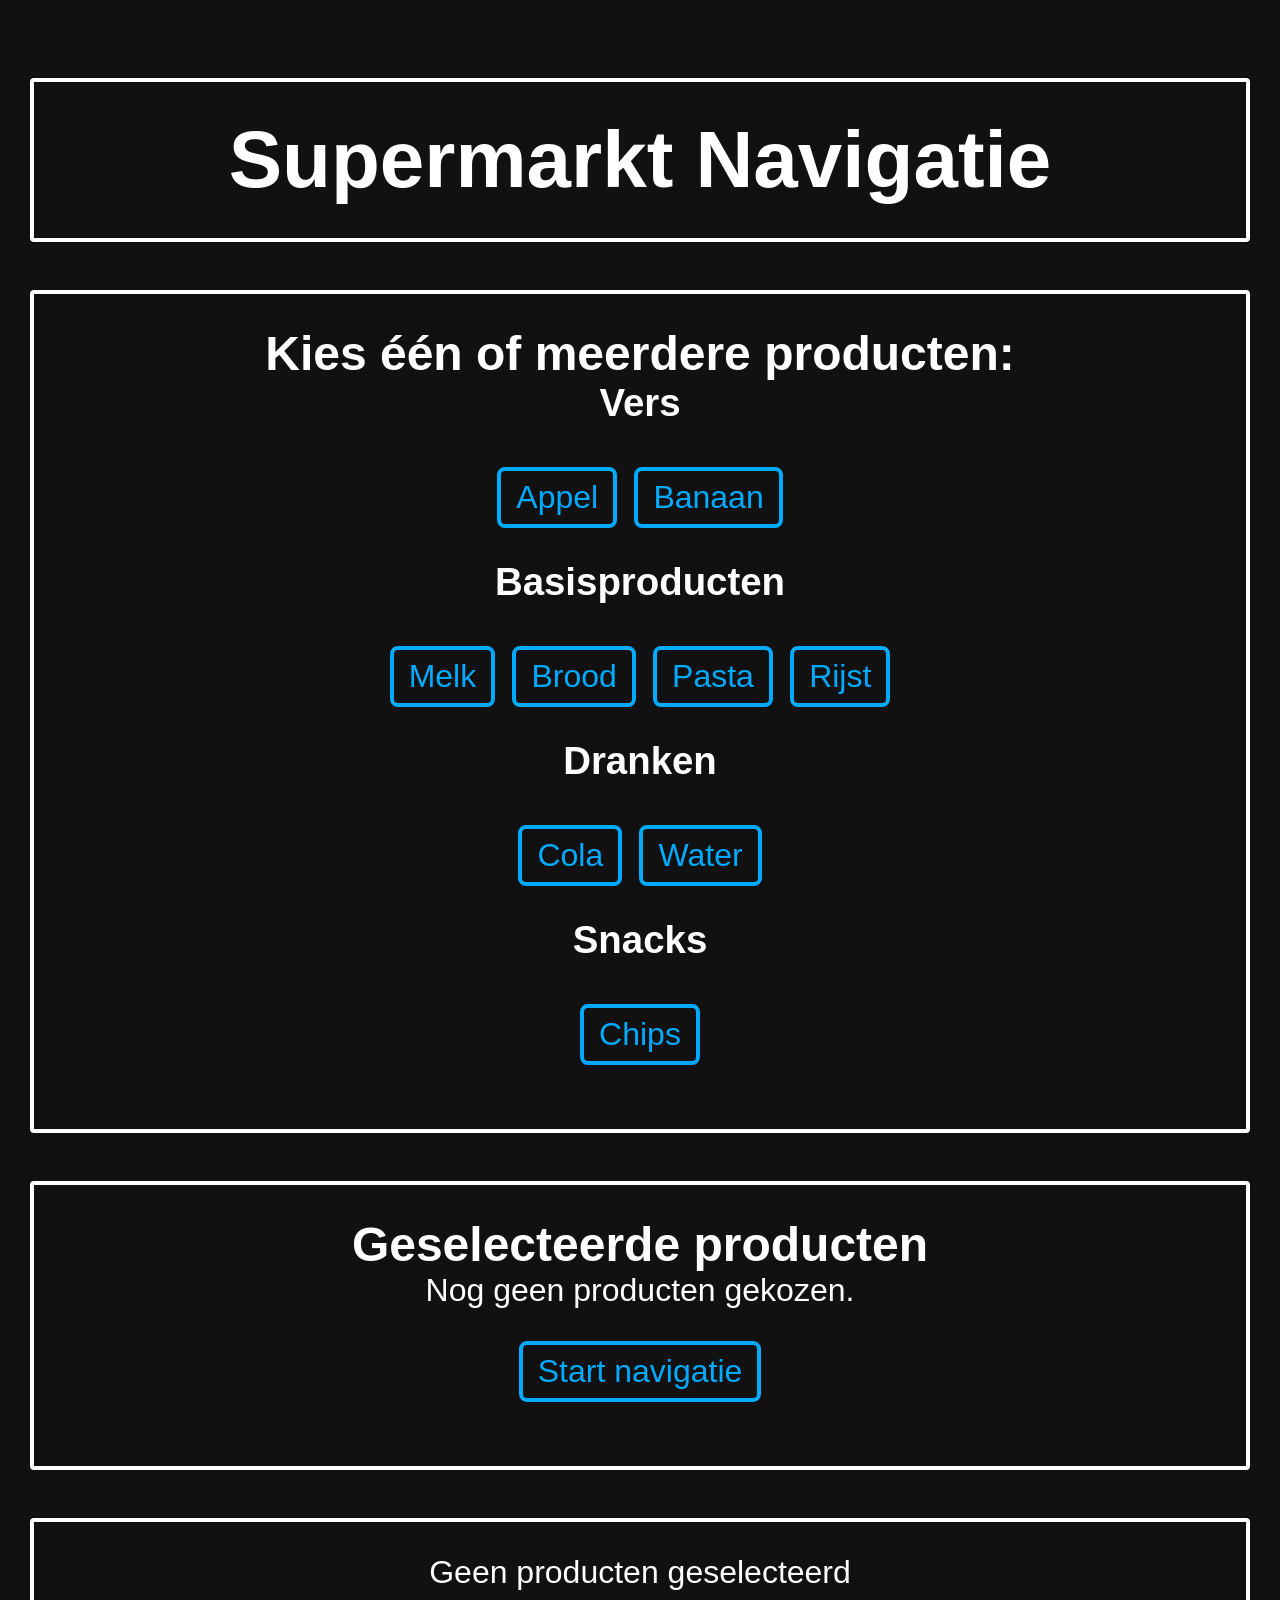
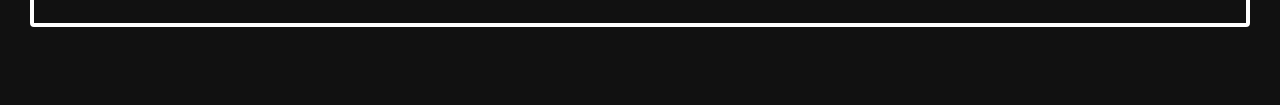
<file: index.html>
<!DOCTYPE html>
<html lang="nl">

<head>
    <meta charset="UTF-8">
    <meta name="viewport" content="width=device-width, initial-scale=1.0">
    <title>Product kiezen</title>
    <link rel="stylesheet" href="styles/style.css">
</head>

<body>

    <main>

        <section>
            <h1>Supermarkt Navigatie</h1>
        </section>

        <section>
            <h2>Kies één of meerdere producten:</h2>

            <h3>Vers</h3>
            <ul>
                <li><button data-product="appel">Appel</button></li>
                <li><button data-product="banaan">Banaan</button></li>
            </ul>

            <h3>Basisproducten</h3>
            <ul>
                <li><button data-product="melk">Melk</button></li>
                <li><button data-product="brood">Brood</button></li>
                <li><button data-product="pasta">Pasta</button></li>
                <li><button data-product="rijst">Rijst</button></li>
            </ul>

            <h3>Dranken</h3>
            <ul>
                <li><button data-product="cola">Cola</button></li>
                <li><button data-product="water">Water</button></li>
            </ul>

            <h3>Snacks</h3>
            <ul>
                <li><button data-product="chips">Chips</button></li>
            </ul>
        </section>

        <section>
            <h2>Geselecteerde producten</h2>
            <p id="selectedList">Nog geen producten gekozen.</p>

            <button id="startRoute">Start navigatie</button>
        </section>

        <section>
            <p id="liveStatus" aria-live="polite" aria-atomic="true">
                Geen producten geselecteerd
            </p>
        </section>

    </main>

    <script src="scripts/selection.js"></script>
</body>

</html>
</file>
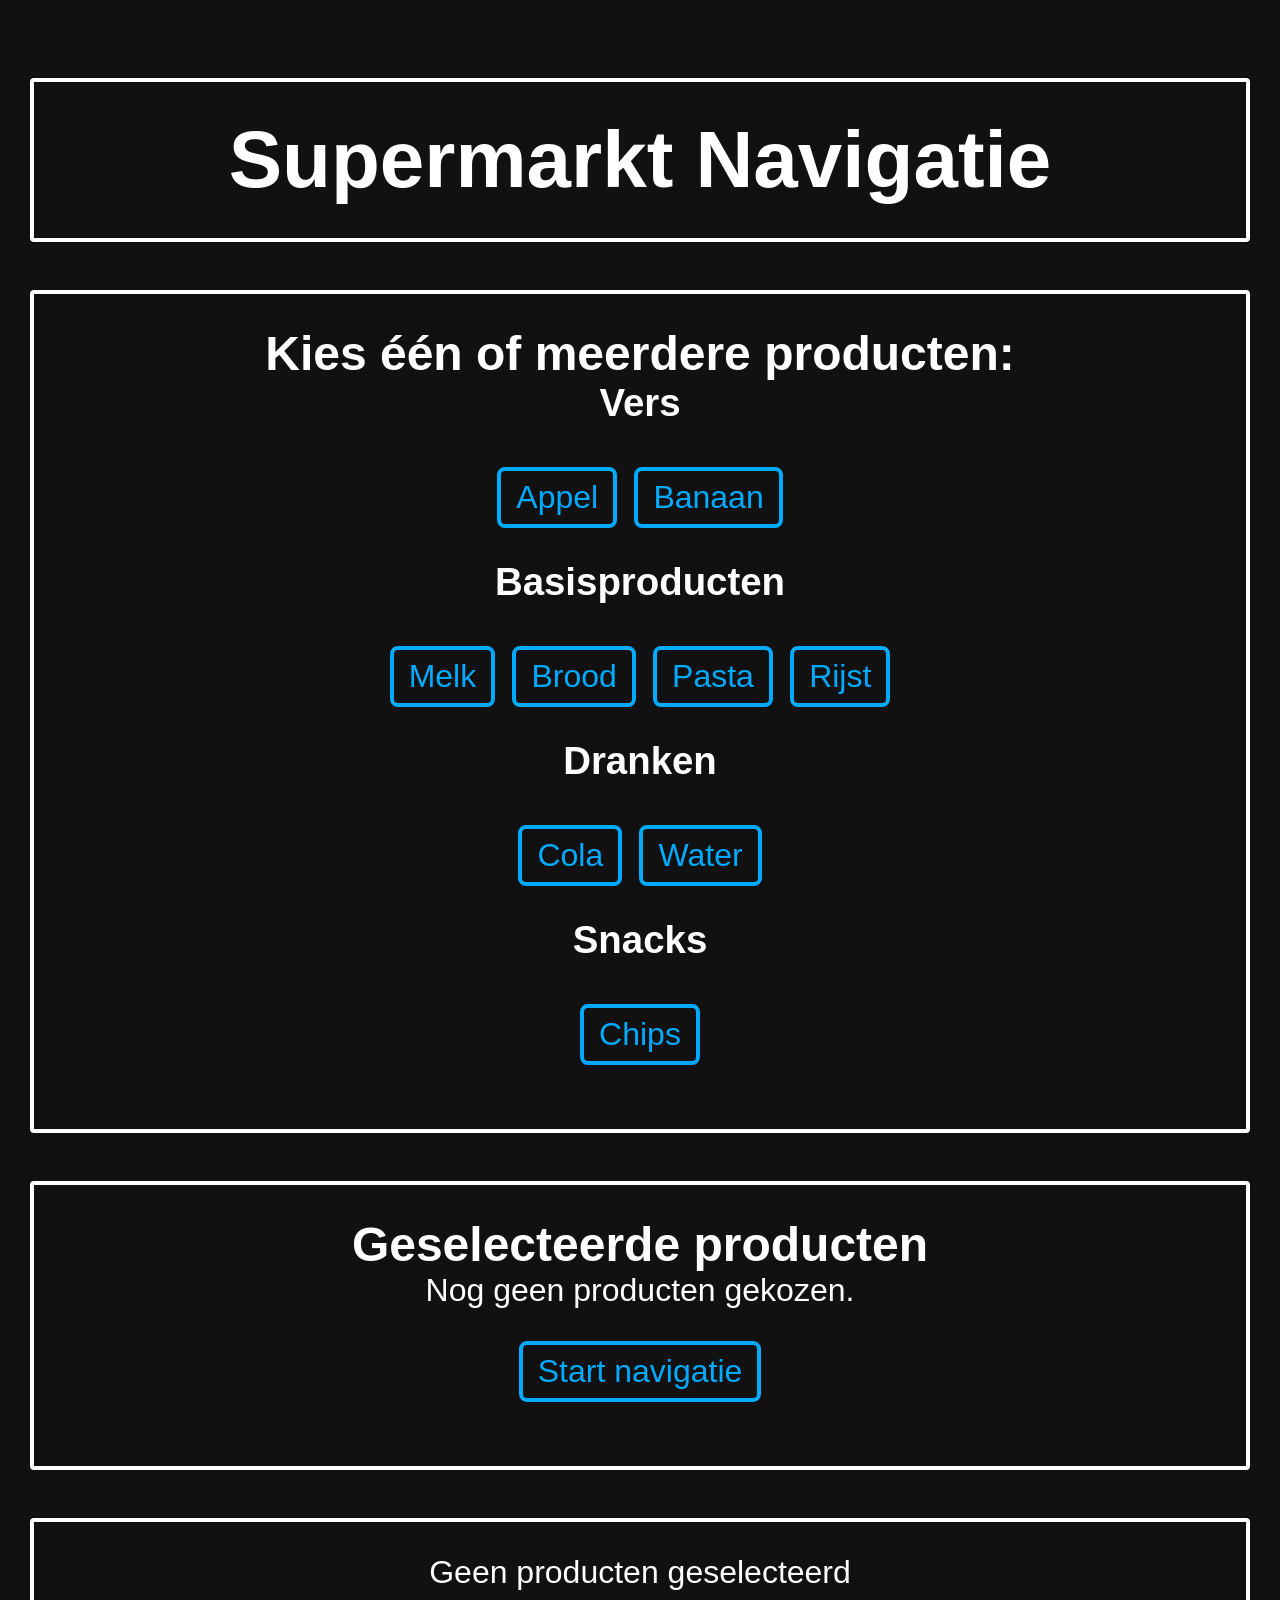
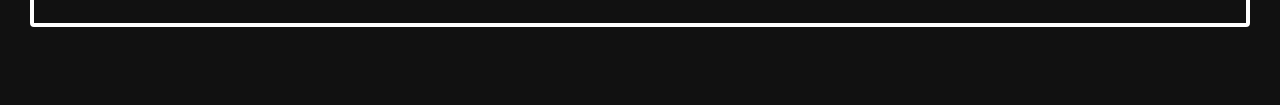
<file: navigatie.html>
<!DOCTYPE html>
<html lang="nl">

<head>
    <meta charset="UTF-8" />
    <meta name="viewport" content="width=device-width, initial-scale=1.0" />
    <title>Supermarkt Navigatie</title>

    <link rel="stylesheet" href="styles/style.css" />
</head>

<body>



    <main>
        <section>
            <h1>Supermarkt Navigatie</h1>
        </section>

        <section>
        <h2>Sneltoetsen</h2>
            <p>Shift + Alt + pijltoetsen. Beweegt de speler.</p>
            <p>Shift + Alt + L. Spreekt huidige locatie uit.</p>
            <p>Shift + Alt + S. Slaat product over.</p>
        </section>

        <section>
            <!-- SCREENREADER OUTPUT -->
            <h2 id="currentProduct">Laden...</h2>
            <p id="route" aria-live="assertive" aria-atomic="true"></p>
        </section>

        <!-- BESTURING -->
        <section>
            <h2>Bewegen</h2>
            <p>Je kunt bewegen met de 4 onderstaande knoppen of met de sneltoetsen</p>


            <button data-move="up">Vooruit</button>
            <div>
                <button data-move="left">Links</button>
                <button data-move="down">Achteruit</button>
                <button data-move="right">Rechts</button>
            </div>
        </section>

        <!-- KAART (ALLEEN VISUEEL) -->
        <section>
            <h2>Kaart</h2>
            <div id="grid"></div>

            <button id="showLocationBtn">Huidige positie</button>
            <button id="skipProductBtn">Skip product</button>
            <button id="deleteProductBtn">Verwijder product</button>
        </section>

        <section>
            <h2>
                <a href="index.html">Klik hier om een ander product te kiezen.</a>
            </h2>
        </section>

    </main>

    <script src="scripts/script.js"></script>

</body>

</html>
</file>
<file: styles/style.css>
* {
    margin: 0;
    padding: 0;
}

html {
    --background-color: #111;
    --grid-background-color: #222;

    --black-color: black;
    --white-color: white;
    --button-color: #00aaff;
    --button-hover-color:#0088cc;

    --product-color: #ffd755;
    --user-color: #00c2a8;
}


body {
  font-family: Arial, sans-serif;
  background: var(--background-color);
  color: var(--white-color);
  text-align: center;
  padding: 30px;
}

section {
    margin:3em 0;
    padding: 2em;

    border: 4px solid var(--white-color);
    border-radius:4px;
}

h1 {
  font-size:5em;
}

h2 {
  font-size: 3em;

  a {
    font-size:1em;
  }
}

h3 {
  font-size:2.4em;
}

p {
  font-size:2em;
}

ul {
  display:flex;
  justify-content: center;
  align-items:center;
}

ul li {
  list-style-type: none;
  display:inline;
}

button, a {
  font-size: 2em;
  padding: 8px 15px;
  margin: 1em .2em;
  border-radius: 8px;

  background: transparent;
  color: var(--button-color);
  border: 4px solid var(--button-color);

  cursor: pointer;
  text-decoration: none;
}
button:hover, a:hover {
  background: var(--button-hover-color);
  color: white;
}
button.selected {
  background: var(--button-color);
  color: var(--black-color);
  border-color: var(--button-color);
}

#status {
  margin-top: 1em;
  font-size: 1.2em;
  padding: 10px;
  border-radius: 8px;
}

ul {
  text-align: left;
  display: inline-block;
  margin-top: 10px;
}

#grid {
  display: grid;
  grid-template-columns: repeat(8, auto);
  grid-template-rows: auto;
  gap: 5px;
  justify-content: center;
  margin-top: 20px;
}

.cell {
  width: 5em;
  height: 5em;
  background: var(--grid-background-color);
  border-radius: 5px;
}

.cell.product {
  background: var(--product-color);
}

.cell.player {
  background: var(--user-color);
}





/* High contrast filter, hier heb ik chatgpt voor gebruikt, vervolgens heb ik geleerd over 'forced-colors' */
/* Prompt: Kun je deze styling houden voor wanneer iemand high contrast heeft? */


@media (forced-colors: active) {
  body {
    forced-color-adjust: none;
  }

  .cell {
    border: 1px solid CanvasText;
  }

  .cell.product {
    forced-color-adjust: none;
    background: var(--product-color);
  }

  .cell.player {
    forced-color-adjust: none;
    background: var(--user-color);
  }

  button, a {
    forced-color-adjust: none;
    border-color: LinkText;
    color: LinkText;
  }

  button:hover, a:hover {
    background: Highlight;
    color: HighlightText;
  }
}
</file>
